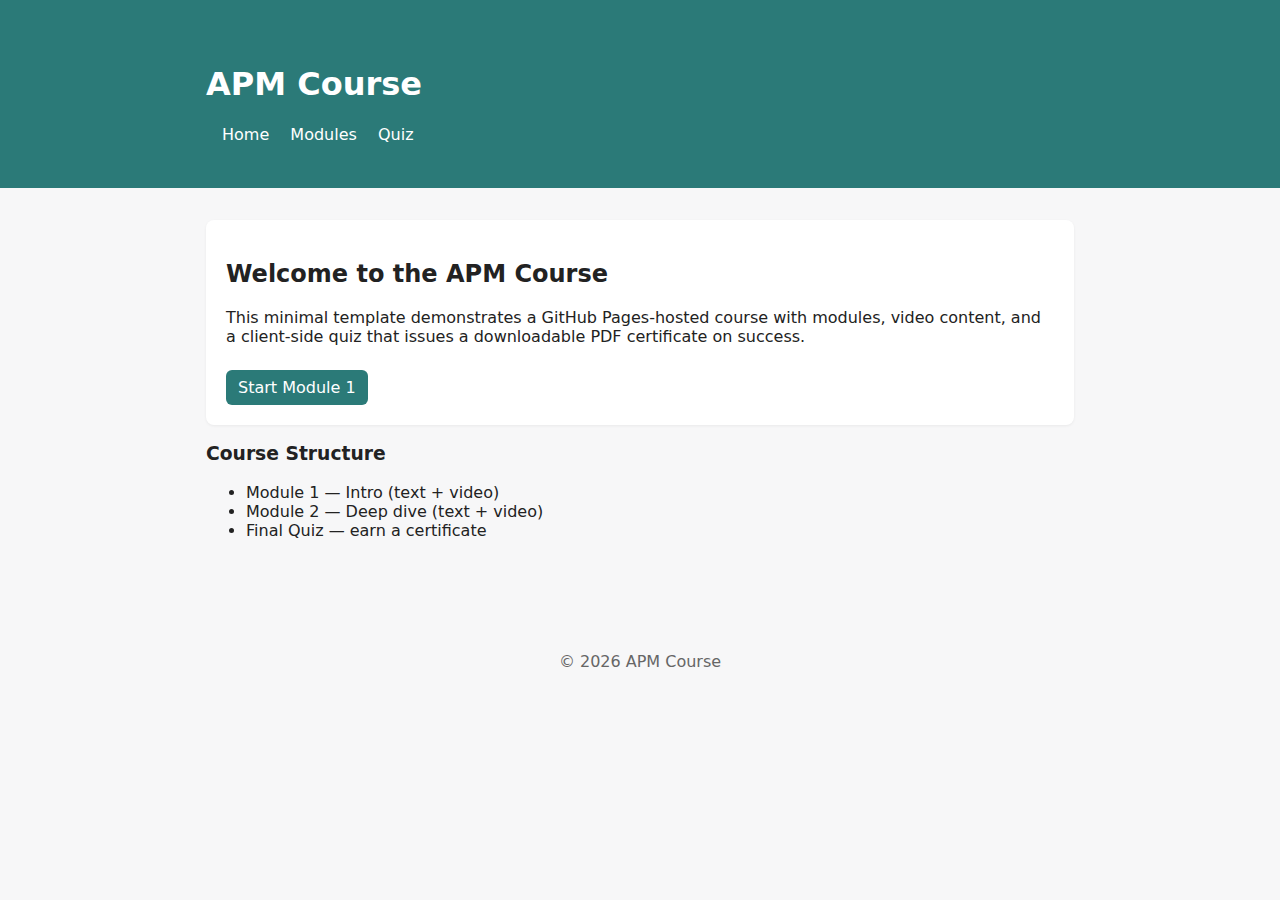
<file: index.html>
<!doctype html>
<html lang="en">
<head>
  <meta charset="utf-8">
  <meta name="viewport" content="width=device-width,initial-scale=1">
  <title>APM Course</title>
  <link rel="stylesheet" href="assets/css/style.css">
</head>
<body>
  <header class="site-header">
    <div class="container">
      <h1>APM Course</h1>
      <nav>
        <a href="index.html">Home</a>
        <a href="modules/module1.html">Modules</a>
        <a href="quiz.html">Quiz</a>
      </nav>
    </div>
  </header>

  <main class="container">
    <section class="hero">
      <h2>Welcome to the APM Course</h2>
      <p>This minimal template demonstrates a GitHub Pages-hosted course with modules, video content, and a client-side quiz that issues a downloadable PDF certificate on success.</p>
      <a class="btn" href="modules/module1.html">Start Module 1</a>
    </section>

    <section>
      <h3>Course Structure</h3>
      <ul>
        <li>Module 1 — Intro (text + video)</li>
        <li>Module 2 — Deep dive (text + video)</li>
        <li>Final Quiz — earn a certificate</li>
      </ul>
    </section>
  </main>

  <footer class="site-footer">
    <div class="container">© 2026 APM Course</div>
  </footer>
</body>
</html>
</file>
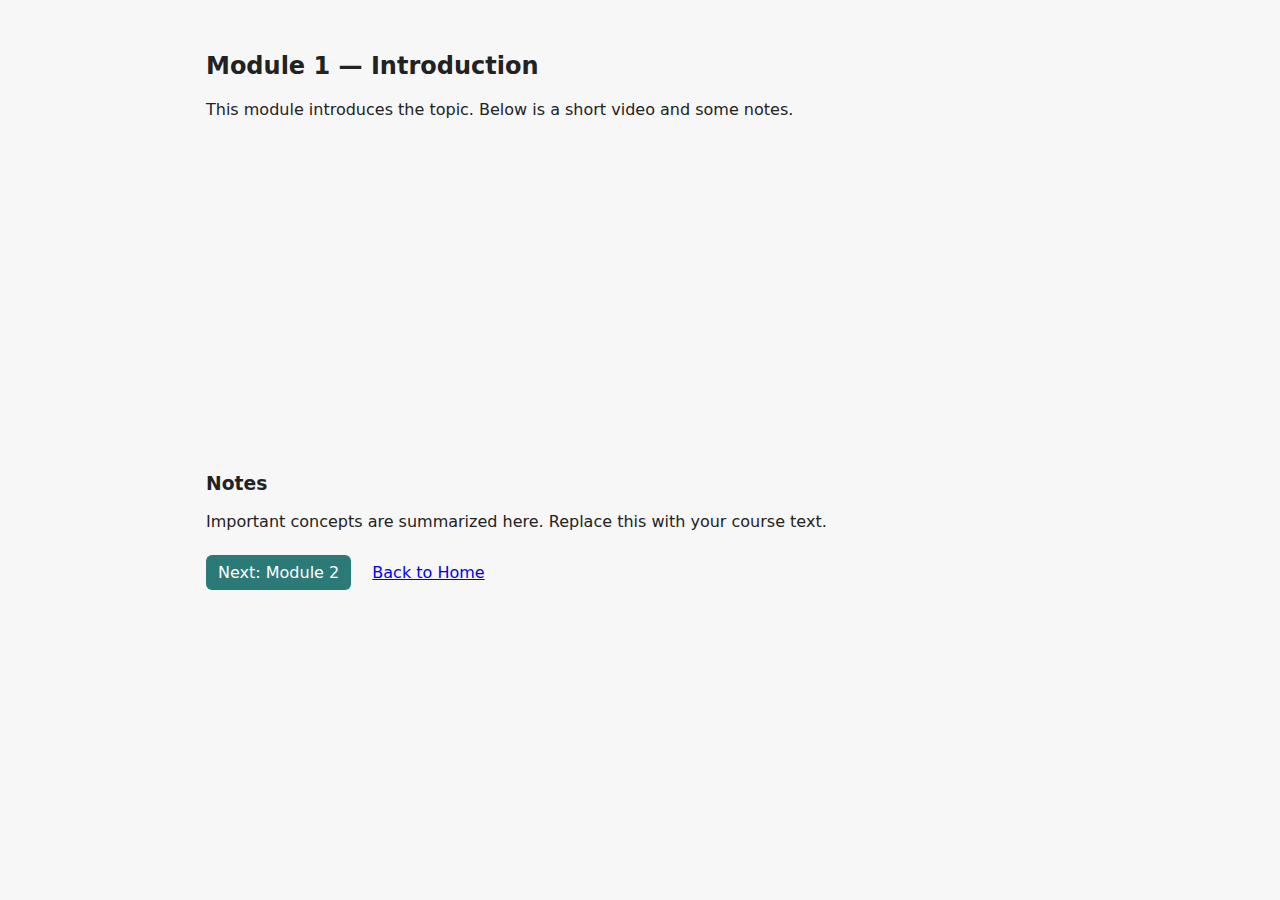
<file: modules/module1.html>
<!doctype html>
<html lang="en">
<head>
  <meta charset="utf-8">
  <meta name="viewport" content="width=device-width,initial-scale=1">
  <title>Module 1 — Intro</title>
  <link rel="stylesheet" href="../assets/css/style.css">
</head>
<body>
  <main class="container">
    <h2>Module 1 — Introduction</h2>
    <p>This module introduces the topic. Below is a short video and some notes.</p>

    <div class="video-wrap">
      <iframe width="560" height="315" src="https://www.youtube.com/embed/dQw4w9WgXcQ" title="Intro video" frameborder="0" allowfullscreen></iframe>
    </div>

    <article>
      <h3>Notes</h3>
      <p>Important concepts are summarized here. Replace this with your course text.</p>
    </article>

    <nav class="module-nav">
      <a href="module2.html" class="btn">Next: Module 2</a>
      <a href="../index.html">Back to Home</a>
    </nav>
  </main>
</body>
</html>
</file>
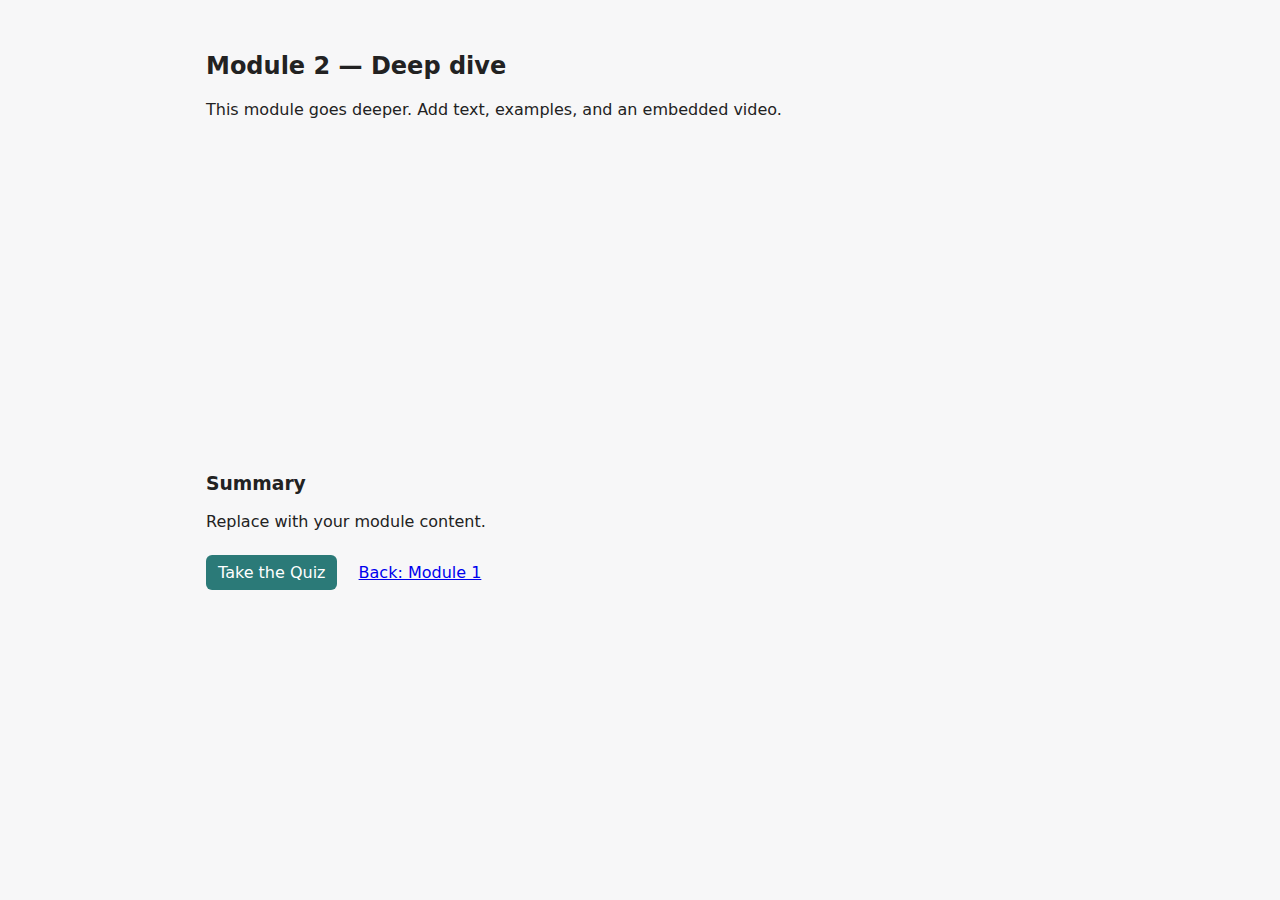
<file: modules/module2.html>
<!doctype html>
<html lang="en">
<head>
  <meta charset="utf-8">
  <meta name="viewport" content="width=device-width,initial-scale=1">
  <title>Module 2 — Deep dive</title>
  <link rel="stylesheet" href="../assets/css/style.css">
</head>
<body>
  <main class="container">
    <h2>Module 2 — Deep dive</h2>
    <p>This module goes deeper. Add text, examples, and an embedded video.</p>

    <div class="video-wrap">
      <iframe width="560" height="315" src="https://www.youtube.com/embed/mSX3OyW9Rao" title="Deep dive video" frameborder="0" allowfullscreen></iframe>
    </div>

    <article>
      <h3>Summary</h3>
      <p>Replace with your module content.</p>
    </article>

    <nav class="module-nav">
      <a href="../quiz.html" class="btn">Take the Quiz</a>
      <a href="module1.html">Back: Module 1</a>
    </nav>
  </main>
</body>
</html>
</file>
<file: assets/css/style.css>
:root{--accent:#2b7a78;--bg:#f7f7f8;--text:#222}
*{box-sizing:border-box}
body{font-family:Inter,system-ui,Segoe UI,Arial,sans-serif;margin:0;background:var(--bg);color:var(--text)}
.container{max-width:900px;margin:1rem auto;padding:1rem}
.site-header{background:var(--accent);color:#fff;padding:.75rem 0}
.site-header nav a{color:#fff;margin-left:1rem;text-decoration:none}
.hero{background:#fff;padding:1.25rem;border-radius:8px;box-shadow:0 1px 3px rgba(0,0,0,.06)}
.btn{display:inline-block;background:var(--accent);color:#fff;padding:.5rem .75rem;border-radius:6px;text-decoration:none;margin-top:.5rem}
.video-wrap{margin:1rem 0}
fieldset{margin:1rem 0;padding:.5rem;border-radius:6px;background:#fff}
.module-nav a{margin-right:1rem}
.result{margin-top:1rem;padding:.75rem;background:#fff;border-radius:6px}
.site-footer{margin-top:2rem;padding:1rem 0;text-align:center;color:#666}
</file>
